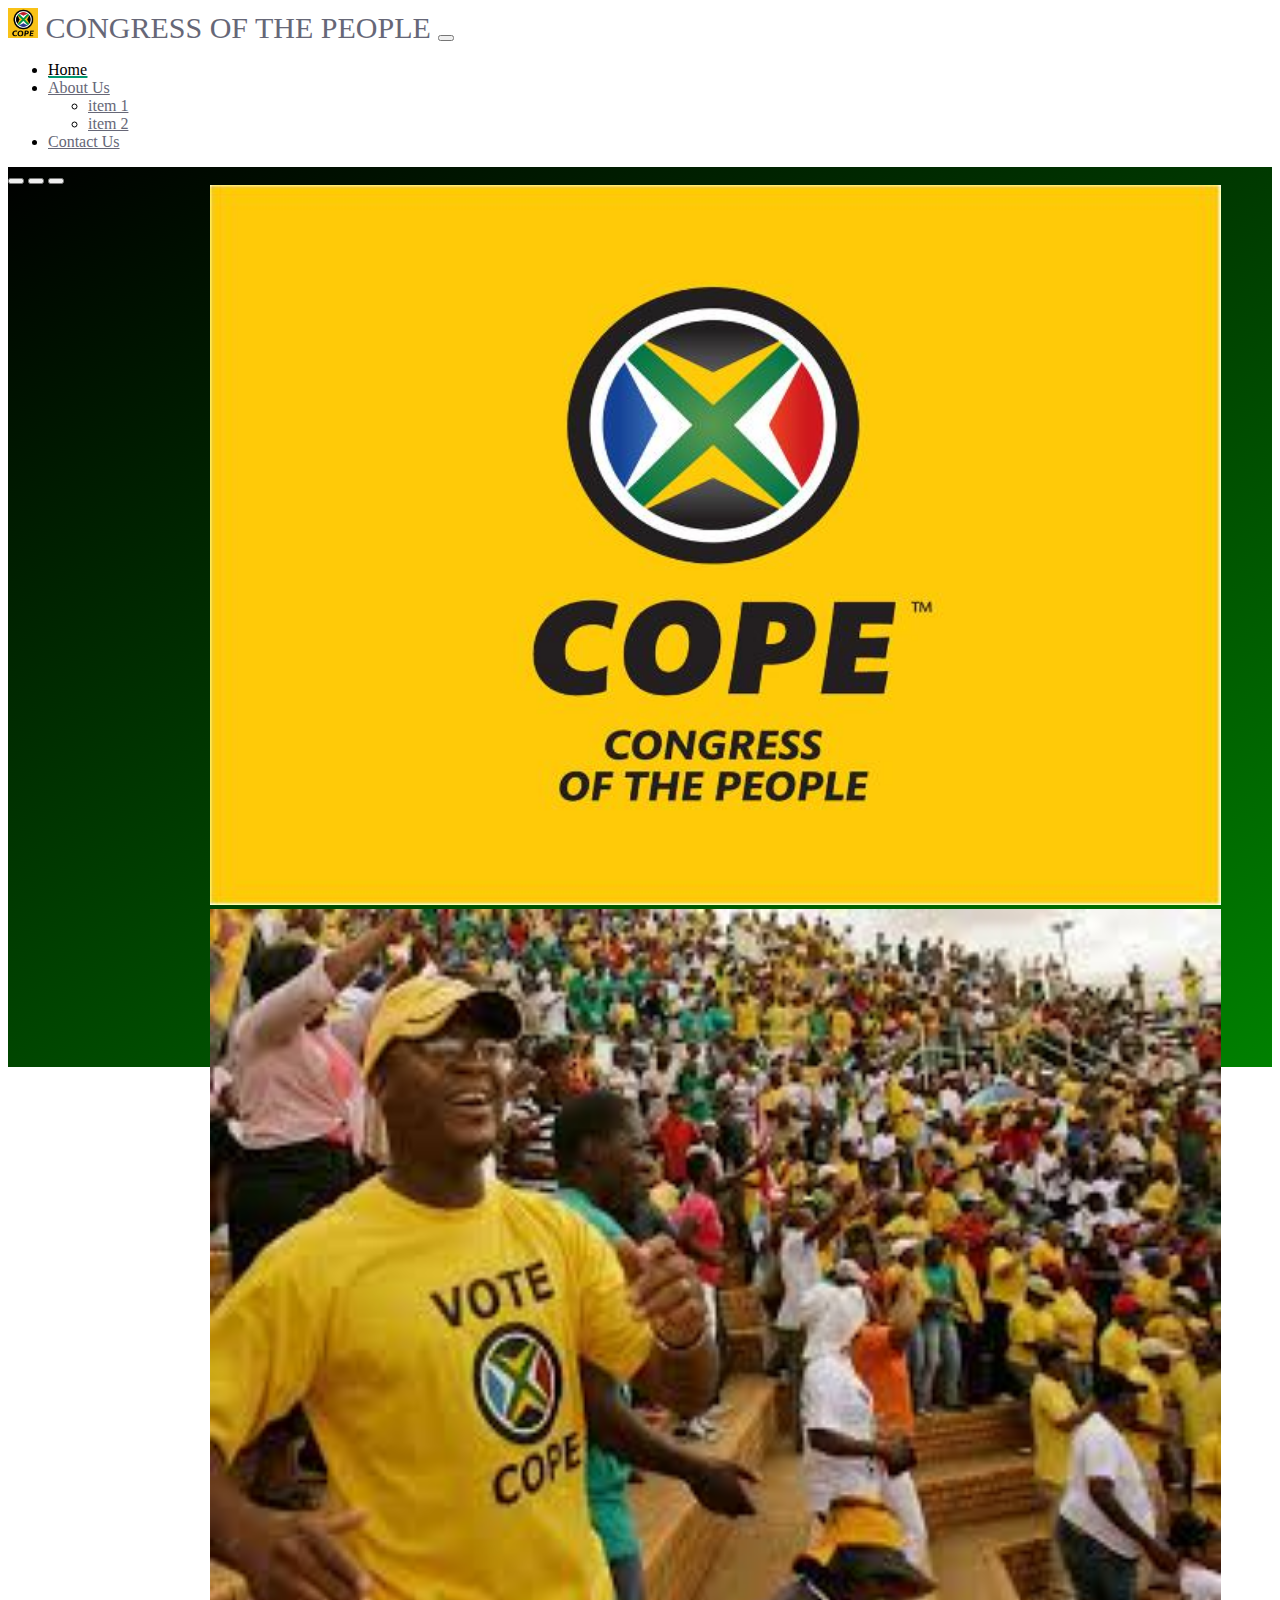
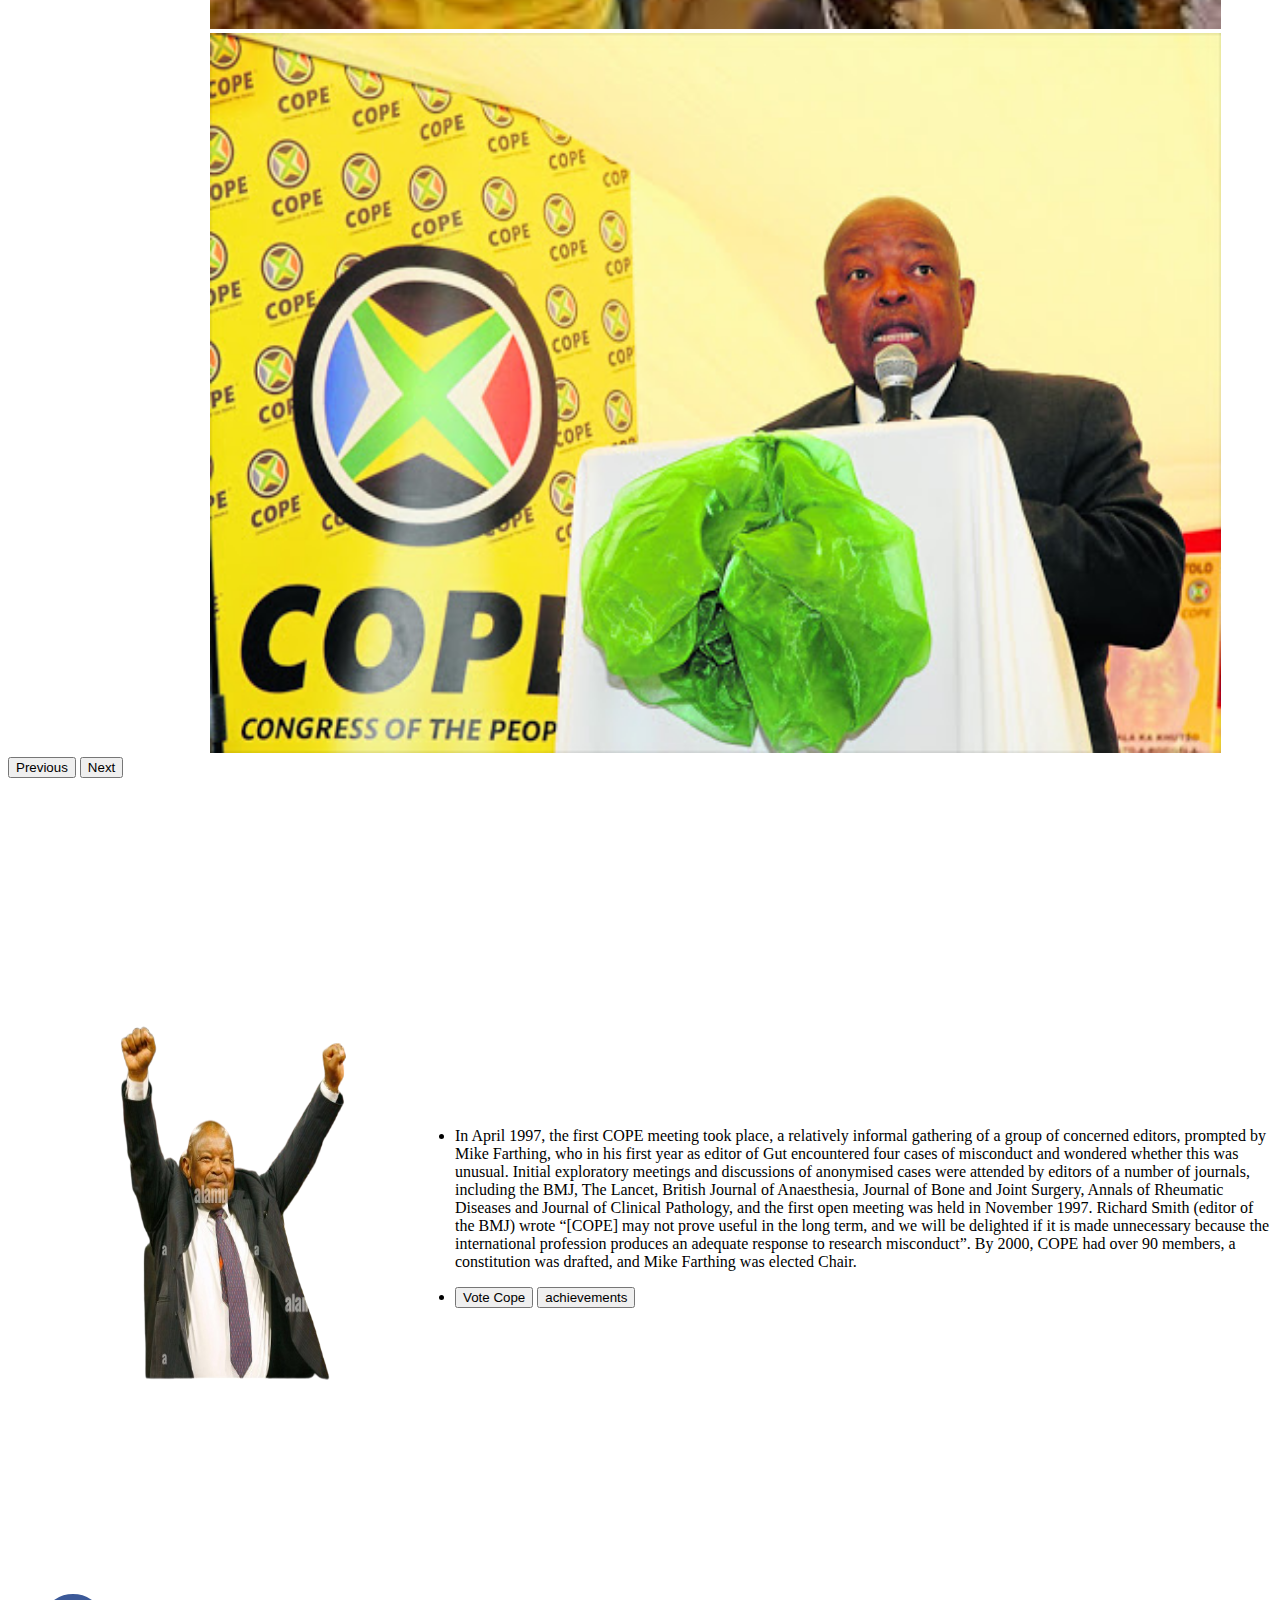
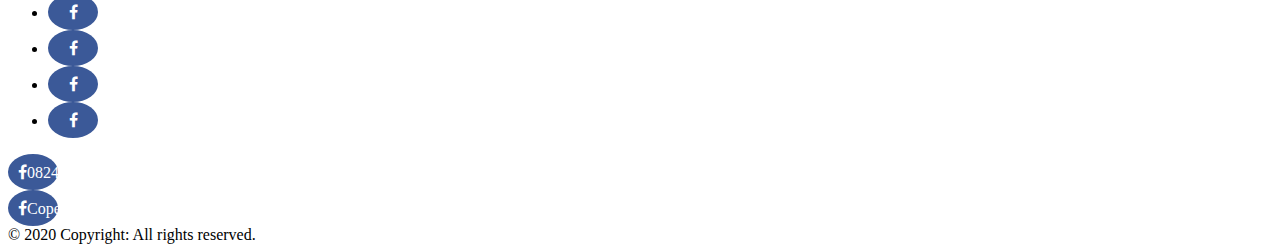
<file: copeWeb - Copy/index.html>
<!doctype html>
<html lang="en">
  <head>
    <meta charset="utf-8">
    <meta name="viewport" content="width=device-width, initial-scale=1">
    <title>Bootstrap demo</title>
    <link href="style.css" rel="stylesheet">
    <link rel="stylesheet" href="https://cdnjs.cloudflare.com/ajax/libs/font-awesome/4.7.0/css/font-awesome.min.css">
    <link href="https://cdn.jsdelivr.net/npm/bootstrap@5.3.2/dist/css/bootstrap.min.css" rel="stylesheet" integrity="sha384-T3c6CoIi6uLrA9TneNEoa7RxnatzjcDSCmG1MXxSR1GAsXEV/Dwwykc2MPK8M2HN" crossorigin="anonymous">
  </head>
  <body>
    
    <!-- nav -->
    <nav class="navbar fixed-top navbar-expand-md navbar-light bg-warning">
      <div class="container-fluid">
        <a class="navbar-brand"><img class="d-inline-block align-top" src="images/images.png" height="30" width="30" >
          CONGRESS OF THE PEOPLE
        </a>
        <button aria-controls="navbarNav" aria-expanded="false" aria-label="Toggle navigation" class="navbar-toggler" type="button" data-bs-toggle="collapse" data-bs-target="#navbarNav">
          <span class="navbar-toggler-icon"></span>
        </button>
        <div class="collapse navbar-collapse justify-content-around" id="navbarNav">
          <ul class="navbar-nav mb-2 mb-lg-0">
            <li class="nav-item active">
              <a href="#" class="nav-link mx-lg-2 active">
                Home
              </a>
            </li>
            <li class="nav-item mx-lg-2 dropdown">
              <a href="#" class="nav-link dropdown-toggle" id="navbarDropdown" role="button" data-bs-toggle="dropdown" aria-expanded="false">
                About Us
              </a>
              <ul class="dropdown-menu bg-warning" aria-labelledby="navbarDropdown">
                <li>
                  <a href="#" class="dropdown-item">
                    item 1
                  </a>
                </li>
                <li>
                  <a href="#" class="dropdown-item">
                    item 2
                  </a>
                </li>
              </ul>
            </li>
            <li class="nav-item mx-lg-2 active">
              <a href="#" class="nav-link">
                Contact Us
              </a>
            </li>
          </ul>
        </div>
      </div>
      
    </nav>
    <!-- nav end -->

    <div class="fullBody container-fluid align-content-center mt-5">
      <div id="carouselExampleIndicators" class="carousel slide align-content-center" data-bs-ride="carousel">
        <div class="carousel-indicators">
          <button type="button" data-bs-target="#carouselExampleIndicators" data-bs-slide-to="0" class="active" aria-current="true" aria-label="Slide 1"></button>
          <button type="button" data-bs-target="#carouselExampleIndicators" data-bs-slide-to="1" aria-label="Slide 2"></button>
          <button type="button" data-bs-target="#carouselExampleIndicators" data-bs-slide-to="2" aria-label="Slide 3"></button>
        </div>
        <div class="carousel-inner" style="height: 50%; width: 80%;">
          <div class="carousel-item active">
            <img src="images/CopyLogoNovember15.jpg" class="d-block w-100" style="height: 80vh; width: 100%;" alt="...">
          </div>
          <div class="carousel-item">
            <img src="images/images.jpg" class="d-block w-100" style="height: 80vh; width: 100%;" alt="...">
          </div>
          <div class="carousel-item">
            <img src="images/unnamed.jpg" class="d-block" style="height: 80vh; width: 100%;" alt="...">
          </div>
        </div>
        <button class="carousel-control-prev" type="button" data-bs-target="#carouselExampleIndicators" data-bs-slide="prev">
          <span class="carousel-control-prev-icon" aria-hidden="true"></span>
          <span class="visually-hidden">Previous</span>
        </button>
        <button class="carousel-control-next" type="button" data-bs-target="#carouselExampleIndicators" data-bs-slide="next">
          <span class="carousel-control-next-icon" aria-hidden="true"></span>
          <span class="visually-hidden">Next</span>
        </button>
      </div>
      <h1 class="mt-3" style="text-align: center; color: white;" >Vote Cope</h1>
      <table style="height: 80%; width: 100%;">
        <tr>
          <td><img class="mt-5 align-content-around" src="images/mosiuoa-lekota-removebg-preview.png" height="400px" width="400px" alt=""></img></td>
          <td>
            <ul>
              <li>
                <p style="background-color: white;">In April 1997, the first COPE meeting took place, a relatively informal gathering of a group of concerned editors, prompted by Mike Farthing, who in his first year as editor of Gut encountered four cases of misconduct and wondered whether this was unusual. Initial exploratory meetings and discussions of anonymised cases were attended by editors of a number of journals, including the BMJ, The Lancet, British Journal of Anaesthesia, Journal of Bone and Joint Surgery, Annals of Rheumatic Diseases and Journal of Clinical Pathology, and the first open meeting was held in November 1997. Richard Smith (editor of the BMJ) wrote

                  “[COPE] may not prove useful in the long term, and we will be delighted if it is made unnecessary because the international profession produces an adequate response to research misconduct”.
                  
                  By 2000, COPE had over 90 members, a constitution was drafted, and Mike Farthing was elected Chair.
                  </p>
              </li>
              <li>
                <button type="button" class="btn btn-warning">Vote Cope</button>
                <button type="button" class="btn btn-warning">achievements</button>
              </li>
            </ul>
          </td>
        </tr>
      </table>

      <footer class="page-footer font-small bg-dark pt-5">

        <!-- Footer Elements -->
        <div class="container">
          <!-- Social buttons -->
          <ul class="list-unstyled list-inline text-center">
            <li class="list-inline-item">
              <a class="btn-floating btn-fb mx-1" href="https://www.facebook.com/UAB-Interkodas-1882309422025359/">
                <a href="#" class="fa fa-facebook"></a>
              </a>
            </li>
            <li class="list-inline-item">
              <a class="btn-floating btn-tw mx-1">
                <a href="#" class="fa fa-facebook"></a>
              </a>
            </li>
            <li class="list-inline-item">
              <a class="btn-floating btn-gplus mx-1">
                <a href="#" class="fa fa-facebook"></a>
              </a>
            </li>
            <li class="list-inline-item">
              <a class="btn-floating btn-li mx-1">
                <a href="#" class="fa fa-facebook"></a>
              </a>
            </li>
          </ul>
          <!-- Social buttons -->
      
        </div>
        <!-- Footer Elements -->
      <!-- Copyright -->
      <div class="footer-copyright text-center text-light py-3">
        <a href="#" class="fa fa-facebook">0824815280</a>
      </div>
      <div class="footer-copyright text-center text-light py-3">
        <a href="#" class="fa fa-facebook">Cope@gmail.co.za</a>
      </div>
        <!-- Copyright -->
        <div class="footer-copyright text-center text-light py-3">© 2020 Copyright: All rights reserved.
        </div>
        <!-- Copyright -->
      
      </footer>
      <!-- Footer -->
    </div>

    <script src="https://cdn.jsdelivr.net/npm/bootstrap@5.3.2/dist/js/bootstrap.bundle.min.js" integrity="sha384-C6RzsynM9kWDrMNeT87bh95OGNyZPhcTNXj1NW7RuBCsyN/o0jlpcV8Qyq46cDfL" crossorigin="anonymous"></script>
  </body>
</html>
</file>
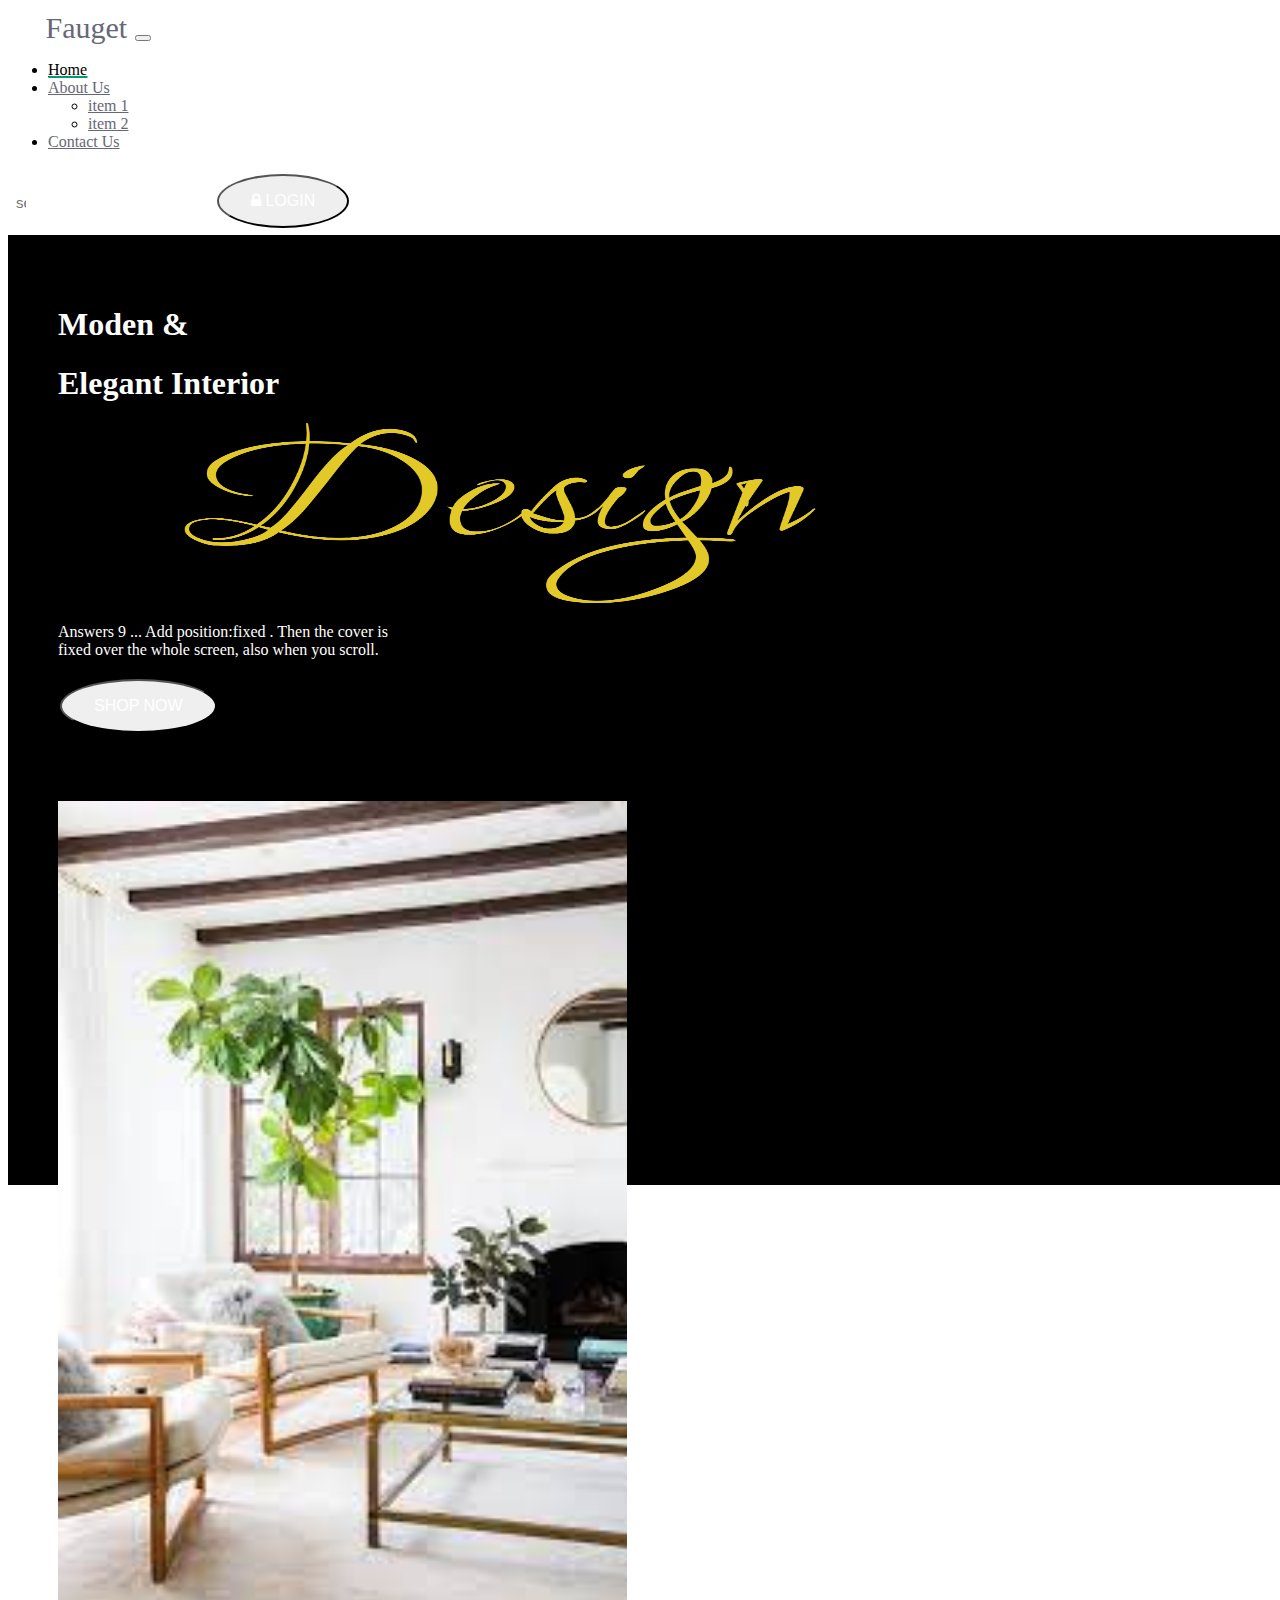
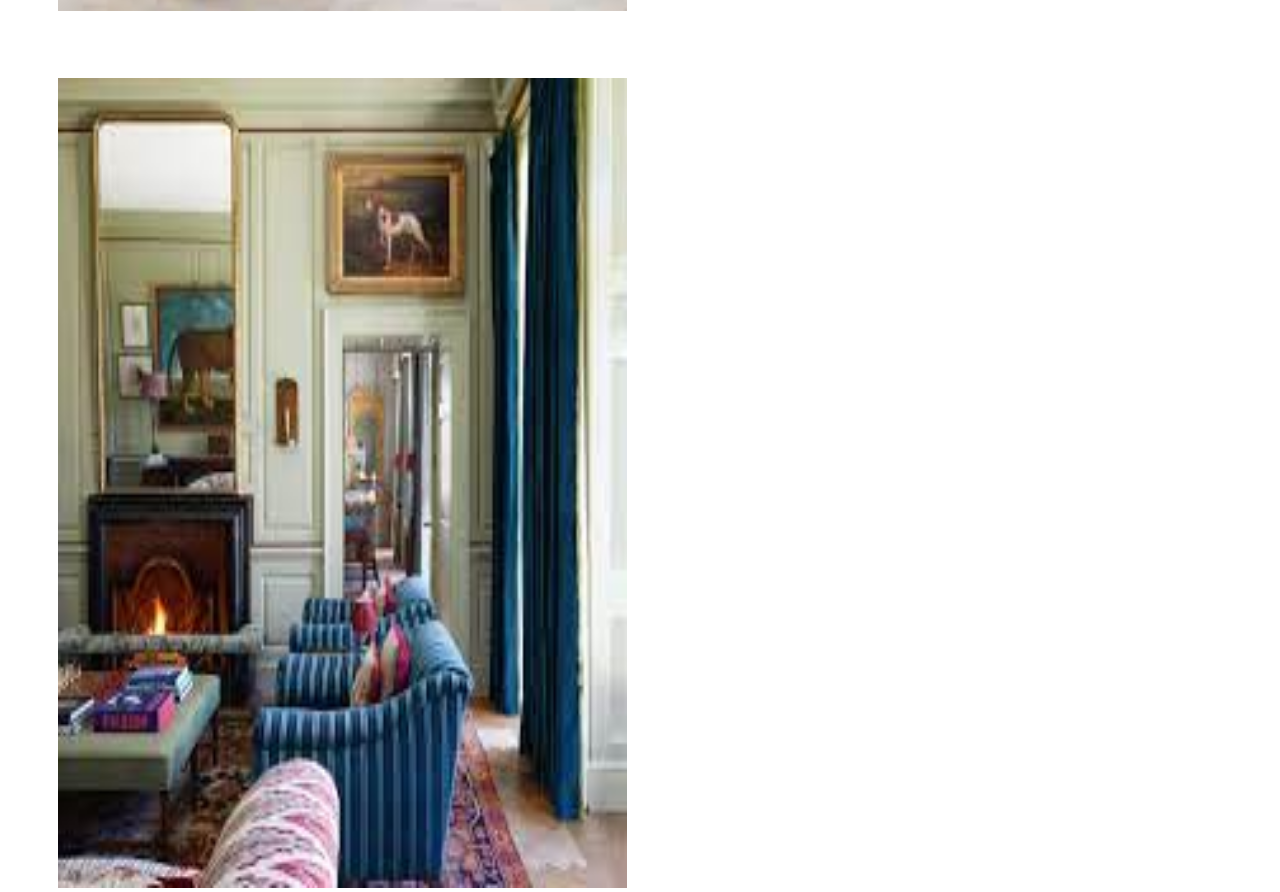
<file: copeWeb/index.html>
<!doctype html>
<html lang="en">
  <head>
    <meta charset="utf-8">
    <meta name="viewport" content="width=device-width, initial-scale=1">
    <title>Bootstrap demo</title>
    <link href="style.css" rel="stylesheet">
    <link rel="stylesheet" href="https://cdnjs.cloudflare.com/ajax/libs/font-awesome/4.7.0/css/font-awesome.min.css">
    <link href="https://cdn.jsdelivr.net/npm/bootstrap@5.3.2/dist/css/bootstrap.min.css" rel="stylesheet" integrity="sha384-T3c6CoIi6uLrA9TneNEoa7RxnatzjcDSCmG1MXxSR1GAsXEV/Dwwykc2MPK8M2HN" crossorigin="anonymous">
  </head>
  <body>
    
    <div>
      <!-- nav -->
      <nav class="navbar fixed-top navbar-expand-md navbar-dark bg-black">
        <div class="container-fluid">
          <a class="navbar-brand m-3 me-5"><img class="d-inline-block align-top" src="images/design-high-resolution-logo-white-transparent.png" height="30" width="30" >
            Fauget
          </a>
          <button aria-controls="navbarNav" aria-expanded="false" aria-label="Toggle navigation" class="navbar-toggler" type="button" data-bs-toggle="collapse" data-bs-target="#navbarNav">
            <span class="navbar-toggler-icon"></span>
          </button>
          <div class="collapse navbar-collapse justify-content-around" id="navbarNav">
            <ul class="navbar-nav mb-2 mb-lg-0">
              <li class="nav-item active">
                <a href="#" class="nav-link mx-lg-2 active">
                  Home
                </a>
              </li>
              <li class="nav-item mx-lg-2 dropdown">
                <a href="#" class="nav-link dropdown-toggle" id="navbarDropdown" role="button" data-bs-toggle="dropdown" aria-expanded="false">
                  About Us
                </a>
                <ul class="dropdown-menu bg-warning" aria-labelledby="navbarDropdown">
                  <li>
                    <a href="#" class="dropdown-item">
                      item 1
                    </a>
                  </li>
                  <li>
                    <a href="#" class="dropdown-item">
                      item 2
                    </a>
                  </li>
                </ul>
              </li>
              <li class="nav-item mx-lg-2 active">
                <a href="#" class="nav-link">
                  Contact Us
                </a>
              </li>
            </ul>
            <table>
              <tr>
                <td style="width: 200px;">
                  <label class="search" for="inpt_search">
                    <input id="inpt_search" placeholder="search..." type="text" />
                  </label>
                </td>
                <td>
                <button type="button" class="btn btn-light fw-bold align-content-end SHOPNOW"><i class="fa fa-lock me-2"></i> LOGIN</button>
                </td>
              </tr>
            </table>
          </div>
        </div>
      </nav>
      <!-- nav end -->

      <div class="bodyContainer">

        <div class="d-grid gap-2 d-lg-inline-flex">
          <div class="mt-5">
            <h1 class="h1">Moden & </h1>
            <h1 class="h1">Elegant Interior</h1>
            <img class="designImg mt-5" src="images/design-high-resolution-logo-transparent.png" alt="">
            <p class="mb-4 mt-5 me-5" style="width: 350px;"> 
              Answers 9 ... Add position:fixed . Then the cover is fixed over the whole screen, also when you scroll. 
            </p>
            <button type="button" class="btn btn-light fw-bold SHOPNOW">SHOP NOW</button>
          </div>
          <div>
              <img class="row2Imags" src="images/images (1).jpg" alt="">
              <img class="row2Imags" src="images/download.jpg" alt="">
          </div>
        </div>
      </div>
    </div>

    <script src="https://cdn.jsdelivr.net/npm/bootstrap@5.3.2/dist/js/bootstrap.bundle.min.js" integrity="sha384-C6RzsynM9kWDrMNeT87bh95OGNyZPhcTNXj1NW7RuBCsyN/o0jlpcV8Qyq46cDfL" crossorigin="anonymous"></script>
  </body>

  <script>
    $("#inpt_search").on('focus', function () {
	$(this).parent('label').addClass('active');
});

   $("#inpt_search").on('blur', function () {
	if($(this).val().length == 0)
		$(this).parent('label').removeClass('active');
});
  </script>
</html>
</file>
<file: copeWeb - Copy/style.css>
.fullBody {
    background-image: linear-gradient(-30deg,yellow,green,black);
    background-size: 200% 200%;
    width: 100%;
    height: 100vh;
}

.footer {
    position: fixed;
    left: 0;
    bottom: 0;
    width: 100%;
    background-color: green;
    color: white;
    text-align: center;
    transition: animate 0.15s ease-in-out;
 }

 /* Style all font awesome icons */
.fa {
    padding: 30px;
    font-size: 40px;
    width: 60px;
    text-align: center;
    text-decoration: none;
  }
  
  /* Add a hover effect if you want */
  .fa:hover {
    opacity: 0.7;
  }
  
  /* Set a specific color for each brand */
  
  /* Facebook */
  .fa-facebook {
    background: #3B5998;
    color: white;
  }

  .fa {
    padding: 10px;
    font-size: 30px;
    width: 30px;
    text-align: center;
    text-decoration: none;
    border-radius: 50%;
  }
  

.carousel-item img {
    margin-top: 0px;  /*important */
    margin-left: 20%;
    margin-right: 20%;
    display: inline-block;
 }

.in-container {
    margin: 50px;
}

@keyframes animate {
    0%{
        background-position: 0 10%;
    }

    50%{
        background-position: 100% 50%;
    }

    100%{
        background-position: 0 10%;
    }
}

.navbar-brand {
    font-weight: 500;
    font-size: 30px;
    color: #666777;
}

@media screen and (max-width: 769px) {
    #navbarNav > ul > li > a {
        color: #666777;
        font-weight: 500;
        position: relative;
    }
    
    #navbarNav > ul > li > a.active {
        color: #009970;
    }
  }

  

#navbarNav > ul > li > a:focus {
    color: #000;
}

#navbarNav > ul > li.nav-item.mx-lg-2.dropdown > ul > li > a:hover{
    background-color: #e9d60231;
}

#navbarNav > ul > li.nav-item.mx-lg-2.dropdown > ul > li > a {
    color: #666777;
    font-weight: 500;
    position: relative;
   }
   
#navbarNav > ul > li.nav-item.mx-lg-2.dropdown > ul > li > a:hover {
    color: #000;
 
}
   
#navbarNav > ul > li.nav-item.mx-lg-2.dropdown > ul > li > a::before{
    content: "";
    position: absolute;
    bottom: 0;
    left: 50%;
    transform: translateX(-50%);
    width: 0;
    height: 2px;
    background-color: #009970;
    visibility: hidden;
    transition: 0.3s ease-in-out;
}
   
#navbarNav > ul > li.nav-item.mx-lg-2.dropdown > ul > li > a:hover::before{
    width: 90%;
    visibility: visible; 
}


@media (min-width: 769px) {
    .nav-link {
        color: #666777;
        font-weight: 500;
        position: relative;
       }
       
       .nav-link:hover, .nav-link.active {
           color: #000;
       
       }
       
       .nav-link::before{
           content: "";
           position: absolute;
           bottom: 0;
           left: 50%;
           transform: translateX(-50%);
           width: 0;
           height: 2px;
           background-color: #009970;
           visibility: hidden;
           transition: 0.3s ease-in-out;
       }
       
       .nav-link:hover::before, .nav-link.active::before {
          width: 100%;
          visibility: visible; 
       }
       
}
</file>
<file: copeWeb/style.css>
.bodyContainer{
    background-color: black;
    padding-top: 50px;
    padding-left: 50px;
    padding-right: 0;
    margin-right: 0;
    width: 100%;
    height: 100vh;
}

.designImg{
    width: 50%;
    height: 20vh;
    margin-left: 10%;
}

p,body > div > div > div > div.mt-5 > h1{
    color: white;
}

.row2Imags{
    padding-right: 5%;
    padding-top: 5%;
    width: 45%;
    height: 90vh;
}

.SHOPNOW {
    border-radius: 100%;
    color: white;
    padding: 16px 32px;
    text-align: center;
    font-size: 16px;
    margin: 4px 2px;
    opacity: 1;
    transition: 0.3s;
}

.SHOPNOW:hover {opacity: 0.6}


/*** STYLES ***/
.box{
    width: 350px;
    align-items: flex-end;
}

.search {
	display: inline-block;
	position: relative;
	height: 20px;
	width: 20px;
	box-sizing: border-box;
	border: 3px solid white;
	border-radius: 25px;
	transition: all 200ms ease;
	cursor: text;
	
	&:after {
		content: "";
		position: absolute;
		width: 3px;
		height: 10px;
		right: -5px;
		top: 11px;
		background: white;
		border-radius: 3px;
		transform: rotate(-45deg);
		transition: all 200ms ease;
	}
	
	&.active,
	&:hover {
		width: 200px;
		margin-right: 0px;
		height: 35px;
        color: white;
    
		&:after {
			height: 0px;	
		}
	}
	
	input {
		width: 100%;
		border: none;
		box-sizing: border-box;
		font-family: Helvetica;
		font-size: 15px;
		color: inherit;
		background: transparent;
		outline-width: 0px;
	}
}



.navbar-brand {
    font-weight: 500;
    font-size: 30px;
    color: #666777;
}

@media screen and (max-width: 769px) {
    #navbarNav > ul > li > a {
        color: #666777;
        font-weight: 500;
        position: relative;
    }
    
    #navbarNav > ul > li > a.active {
        color: #009970;
    }
  }

  

#navbarNav > ul > li > a:focus {
    color: white;
}

#navbarNav > ul > li.nav-item.mx-lg-2.dropdown > ul > li > a:hover{
    background-color: #e9d60231;
}

#navbarNav > ul > li.nav-item.mx-lg-2.dropdown > ul > li > a {
    color: #666777;
    font-weight: 500;
    position: relative;
   }
   
#navbarNav > ul > li.nav-item.mx-lg-2.dropdown > ul > li > a:hover {
    color: #000;
}
   
#navbarNav > ul > li.nav-item.mx-lg-2.dropdown > ul > li > a::before{
    content: "";
    position: absolute;
    bottom: 0;
    left: 50%;
    transform: translateX(-50%);
    width: 0;
    height: 2px;
    background-color: #009970;
    visibility: hidden;
    transition: 0.3s ease-in-out;
}
   
#navbarNav > ul > li.nav-item.mx-lg-2.dropdown > ul > li > a:hover::before{
    width: 90%;
    visibility: visible; 
}


@media (min-width: 769px) {
    .nav-link {
        color: #666777;
        font-weight: 500;
        position: relative;
       }
       
       .nav-link:hover, .nav-link.active {
           color: #000;
       
       }
       
       .nav-link::before{
           content: "";
           position: absolute;
           bottom: 0;
           left: 50%;
           transform: translateX(-50%);
           width: 0;
           height: 2px;
           background-color: #009970;
           visibility: hidden;
           transition: 0.3s ease-in-out;
       }
       
       .nav-link:hover::before, .nav-link.active::before {
          width: 100%;
          visibility: visible; 
       }
       
}
</file>
